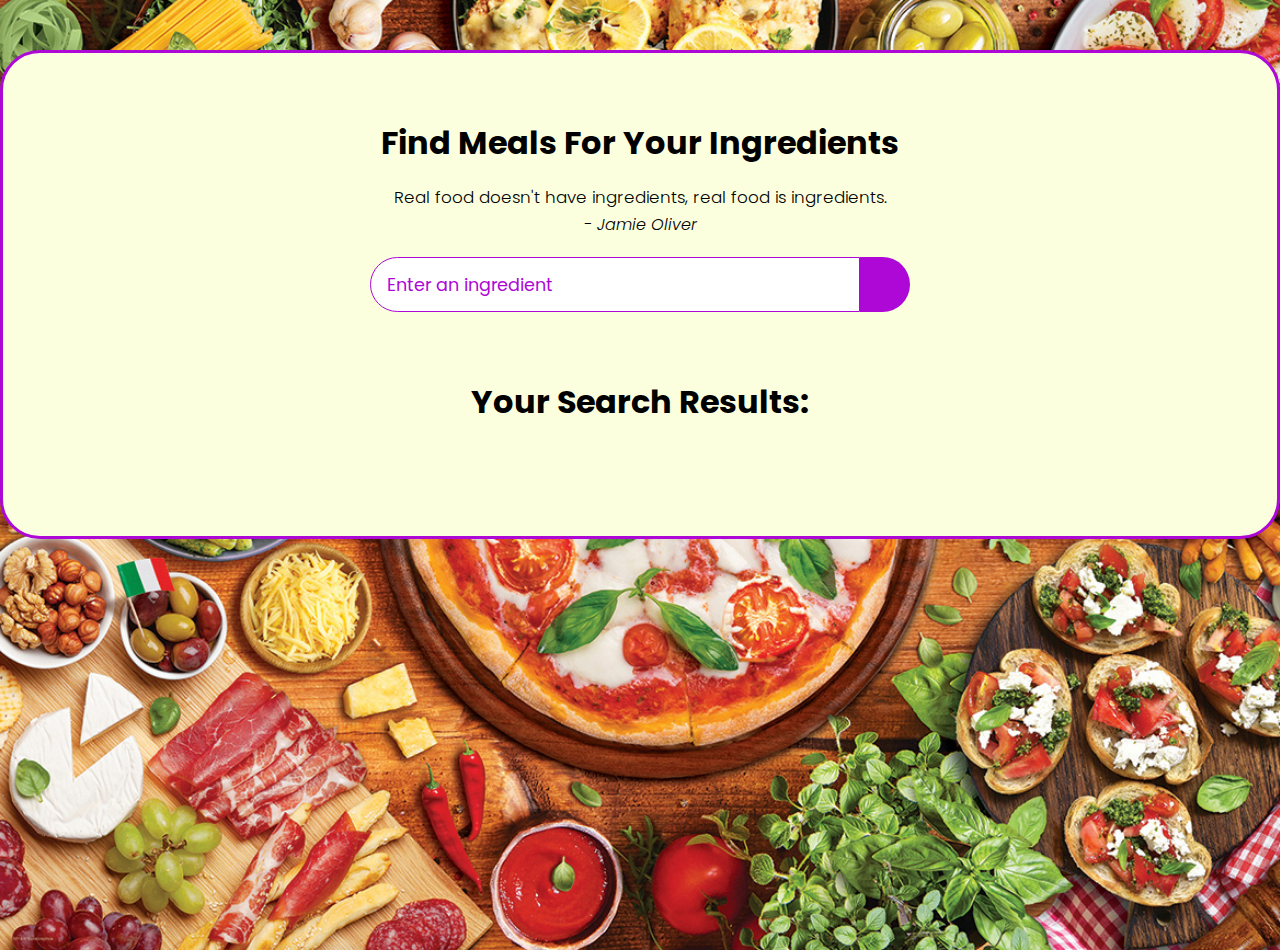
<file: index.html>
<!DOCTYPE html>
<html lang="en">
  <head>
    <meta charset="UTF-8" />
    <meta name="viewport" content="width=device-width, initial-scale=1.0" />
    <title>Find Meal For Your Ingredients</title>
    <link
      rel="stylesheet"
      href="https://cdnjs.cloudflare.com/ajax/libs/font-awesome/5.15.1/css/all.min.css"
      integrity="sha512-+4zCK9k+qNFUR5X+cKL9EIR+ZOhtIloNl9GIKS57V1MyNsYpYcUrUeQc9vNfzsWfV28IaLL3i96P9sdNyeRssA=="
      crossorigin="anonymous"
    />
    <link rel="stylesheet" href="style.css" />
  </head>
  <body
    class="background-img"
    style="
      background-image: url('background.jpg');
      background-repeat: no-repeat;
      background-size: cover;
    "
  >
    <div class="container">
      <div class="meal-wrapper">
        <div class="meal-search">
          <h2 class="title">Find Meals For Your Ingredients</h2>
          <blockquote>
            Real food doesn't have ingredients, real food is ingredients.<br />
            <cite>- Jamie Oliver</cite>
          </blockquote>

          <div class="meal-search-box">
            <input
              type="text"
              class="search-control"
              placeholder="Enter an ingredient"
              id="search-input"
            />
            <button type="submit" class="search-btn btn" id="search-btn">
              <i class="fas fa-search"></i>
            </button>
          </div>
        </div>

        <div class="meal-result">
          <h2 class="title">Your Search Results:</h2>
          <div id="meal">
            <!-- meal item -->
            <!-- <div class = "meal-item">
            <div class = "meal-img">
              <img src = "food.jpg" alt = "food">
            </div>
            <div class = "meal-name">
              <h3>Potato Chips</h3>
              <a href = "#" class = "recipe-btn">Get Recipe</a>
            </div>
          </div> -->
            <!-- end of meal item -->
          </div>
        </div>

        <div class="meal-details">
          <!-- recipe close btn -->
          <button
            type="button"
            class="btn recipe-close-btn"
            id="recipe-close-btn"
          >
            <i class="fas fa-times"></i>
          </button>

          <!-- meal content -->
          <div class="meal-details-content">
            <!-- <h2 class = "recipe-title">Meals Name Here</h2>
          <p class = "recipe-category">Category Name</p>
          <div class = "recipe-instruct">
            <h3>Instructions:</h3>
            <p>Lorem ipsum, dolor sit amet consectetur adipisicing elit. Quo blanditiis quis accusantium natus! Porro, reiciendis maiores molestiae distinctio veniam ratione ex provident ipsa, soluta suscipit quam eos velit autem iste!</p>
            <p>Lorem ipsum dolor sit amet consectetur adipisicing elit. Amet aliquam voluptatibus ad obcaecati magnam, esse numquam nisi ut adipisci in?</p>
          </div>
          <div class = "recipe-meal-img">
            <img src = "food.jpg" alt = "">
          </div>
          <div class = "recipe-link">
            <a href = "#" target = "_blank">Watch Video</a>
          </div> -->
          </div>
        </div>
      </div>
    </div>
    <script src="script.js"></script>
  </body>
  <style></style>
</html>
</file>
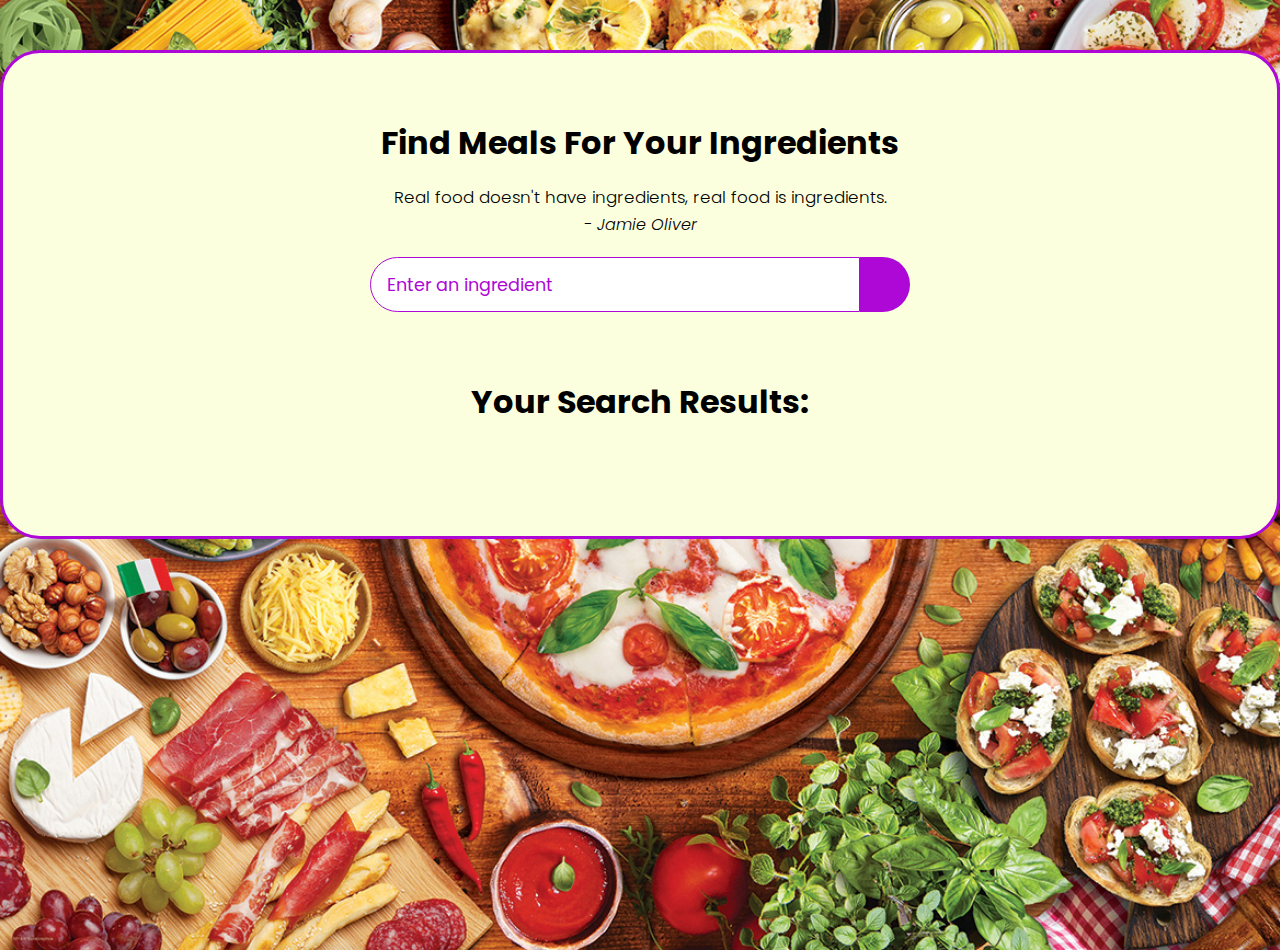
<file: ind.html>
<!DOCTYPE html>
<html lang="en">
  <head>
    <meta charset="UTF-8" />
    <meta name="viewport" content="width=device-width, initial-scale=1.0" />
    <title>Find Meal For Your Ingredients</title>
    <link
      rel="stylesheet"
      href="https://cdnjs.cloudflare.com/ajax/libs/font-awesome/5.15.1/css/all.min.css"
      integrity="sha512-+4zCK9k+qNFUR5X+cKL9EIR+ZOhtIloNl9GIKS57V1MyNsYpYcUrUeQc9vNfzsWfV28IaLL3i96P9sdNyeRssA=="
      crossorigin="anonymous"
    />
    <link rel="stylesheet" href="style.css" />
  </head>
  <body
    class="background-img"
    style="
      background-image: url('background.jpg');
      background-repeat: no-repeat;
      background-size: cover;
    "
  >
    <div class="container">
      <div class="meal-wrapper">
        <div class="meal-search">
          <h2 class="title">Find Meals For Your Ingredients</h2>
          <blockquote>
            Real food doesn't have ingredients, real food is ingredients.<br />
            <cite>- Jamie Oliver</cite>
          </blockquote>

          <div class="meal-search-box">
            <input
              type="text"
              class="search-control"
              placeholder="Enter an ingredient"
              id="search-input"
            />
            <button type="submit" class="search-btn btn" id="search-btn">
              <i class="fas fa-search"></i>
            </button>
          </div>
        </div>

        <div class="meal-result">
          <h2 class="title">Your Search Results:</h2>
          <div id="meal">
            <!-- meal item -->
            <!-- <div class = "meal-item">
            <div class = "meal-img">
              <img src = "food.jpg" alt = "food">
            </div>
            <div class = "meal-name">
              <h3>Potato Chips</h3>
              <a href = "#" class = "recipe-btn">Get Recipe</a>
            </div>
          </div> -->
            <!-- end of meal item -->
          </div>
        </div>

        <div class="meal-details">
          <!-- recipe close btn -->
          <button
            type="button"
            class="btn recipe-close-btn"
            id="recipe-close-btn"
          >
            <i class="fas fa-times"></i>
          </button>

          <!-- meal content -->
          <div class="meal-details-content">
            <!-- <h2 class = "recipe-title">Meals Name Here</h2>
          <p class = "recipe-category">Category Name</p>
          <div class = "recipe-instruct">
            <h3>Instructions:</h3>
            <p>Lorem ipsum, dolor sit amet consectetur adipisicing elit. Quo blanditiis quis accusantium natus! Porro, reiciendis maiores molestiae distinctio veniam ratione ex provident ipsa, soluta suscipit quam eos velit autem iste!</p>
            <p>Lorem ipsum dolor sit amet consectetur adipisicing elit. Amet aliquam voluptatibus ad obcaecati magnam, esse numquam nisi ut adipisci in?</p>
          </div>
          <div class = "recipe-meal-img">
            <img src = "food.jpg" alt = "">
          </div>
          <div class = "recipe-link">
            <a href = "#" target = "_blank">Watch Video</a>
          </div> -->
          </div>
        </div>
      </div>
    </div>
    <script src="script.js"></script>
  </body>
  <style></style>
</html>
</file>
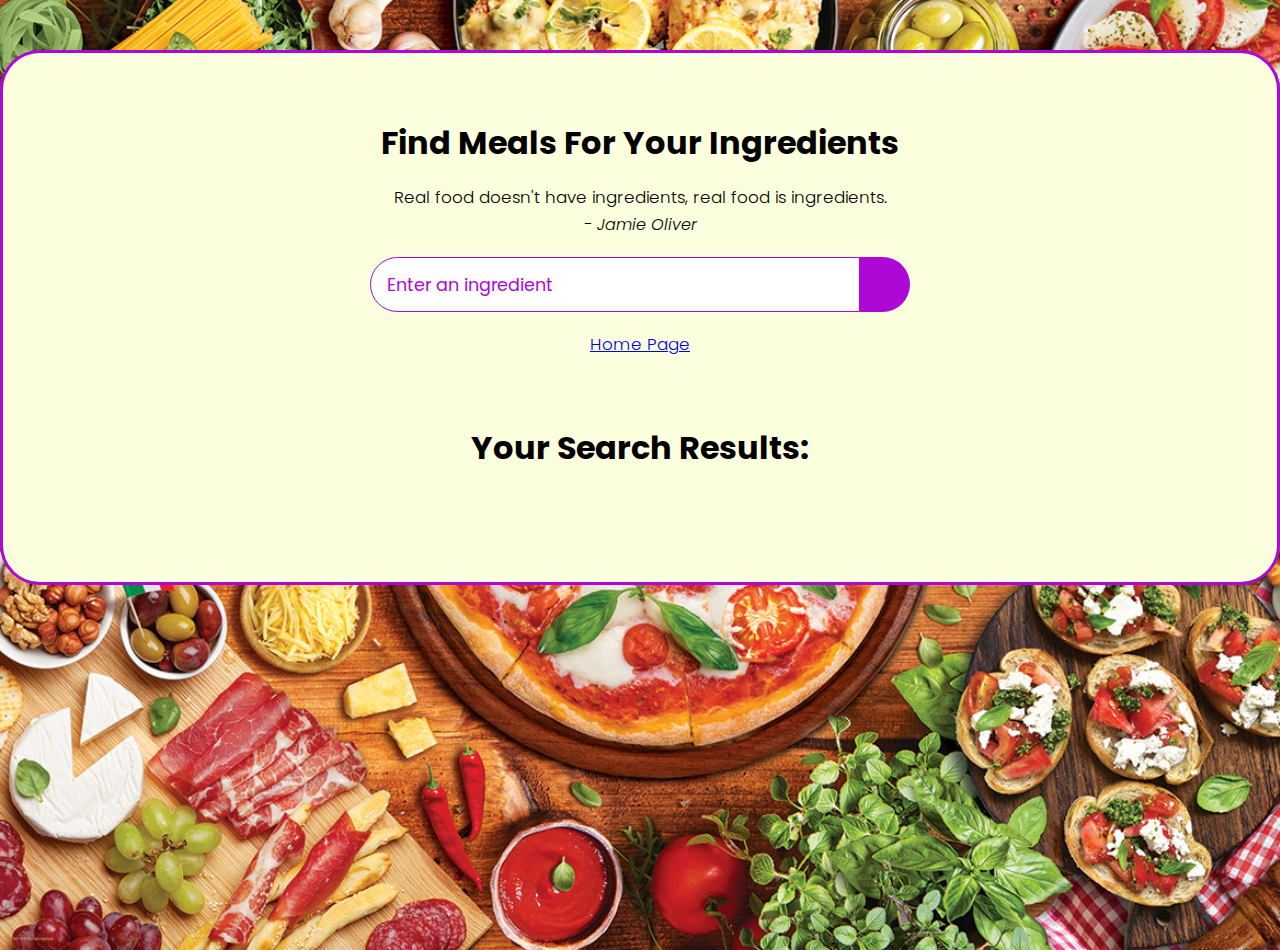
<file: module.html>
<!DOCTYPE html>
<html lang="en">
  <head>
    <meta charset="UTF-8" />
    <meta name="viewport" content="width=device-width, initial-scale=1.0" />
    <title>Find Meal For Your Ingredients</title>
    <link
      rel="stylesheet"
      href="https://cdnjs.cloudflare.com/ajax/libs/font-awesome/5.15.1/css/all.min.css"
      integrity="sha512-+4zCK9k+qNFUR5X+cKL9EIR+ZOhtIloNl9GIKS57V1MyNsYpYcUrUeQc9vNfzsWfV28IaLL3i96P9sdNyeRssA=="
      crossorigin="anonymous"
    />
    <link rel="stylesheet" href="style.css" />
  </head>
  <body
    class="background-img"
    style="
      background-image: url('background.jpg');
      background-repeat: no-repeat;
      background-size: cover;
    "
  >
    <div class="container">
      <div class="meal-wrapper">
        <div class="meal-search">
          <h2 class="title">Find Meals For Your Ingredients</h2>
          <blockquote>
            Real food doesn't have ingredients, real food is ingredients.<br />
            <cite>- Jamie Oliver</cite>
          </blockquote>

          <div class="meal-search-box">
            <input
              type="text"
              class="search-control"
              placeholder="Enter an ingredient"
              id="search-input"
            />
            <button type="submit" class="search-btn btn" id="search-btn">
              <i class="fas fa-search"></i>
            </button>
          </div>
          <a class="home-page" href="index.html" target="_self">Home Page</a>
        </div>

        <div class="meal-result">
          <h2 class="title">Your Search Results:</h2>
          <div id="meal">
            <!-- meal item -->
            <!-- <div class = "meal-item">
            <div class = "meal-img">
              <img src = "food.jpg" alt = "food">
            </div>
            <div class = "meal-name">
              <h3>Potato Chips</h3>
              <a href = "#" class = "recipe-btn">Get Recipe</a>
            </div>
          </div> -->
            <!-- end of meal item -->
          </div>
        </div>

        <div class="meal-details">
          <!-- recipe close btn -->
          <button
            type="button"
            class="btn recipe-close-btn"
            id="recipe-close-btn"
          >
            <i class="fas fa-times"></i>
          </button>

          <!-- meal content -->
          <div class="meal-details-content">
            <!-- <h2 class = "recipe-title">Meals Name Here</h2>
          <p class = "recipe-category">Category Name</p>
          <div class = "recipe-instruct">
            <h3>Instructions:</h3>
            <p>Lorem ipsum, dolor sit amet consectetur adipisicing elit. Quo blanditiis quis accusantium natus! Porro, reiciendis maiores molestiae distinctio veniam ratione ex provident ipsa, soluta suscipit quam eos velit autem iste!</p>
            <p>Lorem ipsum dolor sit amet consectetur adipisicing elit. Amet aliquam voluptatibus ad obcaecati magnam, esse numquam nisi ut adipisci in?</p>
          </div>
          <div class = "recipe-meal-img">
            <img src = "food.jpg" alt = "">
          </div>
          <div class = "recipe-link">
            <a href = "#" target = "_blank">Watch Video</a>
          </div> -->
          </div>
        </div>
      </div>
    </div>
    <script src="script.js"></script>
  </body>
  <style></style>
</html>
</file>
<file: style.css>
@import url("https://fonts.googleapis.com/css2?family=Poppins:wght@200;300;400;500;600;700;800;900&display=swap");

* {
  padding: 0;
  margin: 0;
  box-sizing: border-box;
}
:root {
  --tenne-tawny: #ad08d6;
  --tenne-tawny-dark: #c624bb;
}
body {
  font-weight: 300;
  font-size: 1.05rem;
  line-height: 1.6;
  font-family: "Poppins", sans-serif;
  background-color: #fdf7ff;
}

/*  */
.btn {
  font-family: inherit;
  cursor: pointer;
  outline: 0;
  font-size: 1.05rem;
}
.text {
  opacity: 0.8;
}
.title {
  font-size: 2rem;
  margin-bottom: 1rem;
}

/*  */
.container {
  min-height: 100vh;
}
.meal-wrapper {
  max-width: 1280px;
  margin: 0 auto;
  padding: 2rem;
  background: #fbffde;
  text-align: center;
  border-radius: 40px;
  margin-top: 50px;
  margin-bottom: 50px;
  border: 3px solid #ad08d6;
}
.meal-search {
  margin: 2rem 0;
}
.meal-search cite {
  font-size: 1rem;
}
.meal-search-box {
  margin: 1.2rem 0;
  display: flex;
  align-items: stretch;
}
.search-control,
.search-btn {
  width: 100%;
}
.search-control {
  padding: 0 1rem;
  font-size: 1.1rem;
  font-family: inherit;
  outline: 0;
  border: 1px solid var(--tenne-tawny);
  color: var(--tenne-tawny);
  border-top-left-radius: 2rem;
  border-bottom-left-radius: 2rem;
}
.search-control::placeholder {
  color: var(--tenne-tawny);
}
.search-btn {
  width: 55px;
  height: 55px;
  font-size: 1.8rem;
  background: var(--tenne-tawny);
  color: #ffffff;
  border: none;
  border-top-right-radius: 2rem;
  border-bottom-right-radius: 2rem;
  transition: all 0.4s linear;
  -webkit-transition: all 0.4s linear;
  -moz-transition: all 0.4s linear;
  -ms-transition: all 0.4s linear;
  -o-transition: all 0.4s linear;
}
.search-btn:hover {
  background: var(--tenne-tawny-dark);
}
.meal-result {
  margin-top: 4rem;
}
#meal {
  margin: 2.4rem 0;
}
.meal-item {
  border-radius: 1rem;
  -webkit-border-radius: 1rem;
  -moz-border-radius: 1rem;
  -ms-border-radius: 1rem;
  -o-border-radius: 1rem;
  overflow: hidden;
  box-shadow: 0 4px 21px -12px rgba(0, 0, 0, 0.79);
  margin: 2rem 0;
}
.meal-img img {
  width: 100%;
  display: block;
}
.meal-name {
  padding: 1.5rem 0.5rem;
}
.meal-name h3 {
  font-size: 1.4rem;
}
.recipe-btn {
  text-decoration: none;
  color: #fff;
  background: var(--tenne-tawny);
  font-weight: 500;
  font-size: 1.1rem;
  padding: 0.75rem 0;
  display: block;
  width: 175px;
  margin: 1rem auto;
  border-radius: 2rem;
  -webkit-border-radius: 2rem;
  -moz-border-radius: 2rem;
  -ms-border-radius: 2rem;
  -o-border-radius: 2rem;
  transition: all 0.4s linear;
  -webkit-transition: all 0.4s linear;
  -moz-transition: all 0.4s linear;
  -ms-transition: all 0.4s linear;
  -o-transition: all 0.4s linear;
}
.recipe-btn:hover {
  background: var(--tenne-tawny-dark);
}

/* meal details */
.meal-details {
  position: fixed;
  top: 50%;
  left: 50%;
  transform: translate(-50%, -50%);
  -webkit-transform: translate(-50%, -50%);
  -moz-transform: translate(-50%, -50%);
  -ms-transform: translate(-50%, -50%);
  -o-transform: translate(-50%, -50%);
  color: #ffffff;
  background: var(--tenne-tawny);
  border-radius: 1rem;
  -webkit-border-radius: 1rem;
  -moz-border-radius: 1rem;
  -ms-border-radius: 1rem;
  -o-border-radius: 1rem;
  width: 90%;
  height: 90%;
  overflow-y: scroll;
  display: none;
  padding: 2rem 0;
}
.meal-details::-webkit-scrollbar {
  width: 10px;
}
.meal-details::-webkit-scrollbar-thumb {
  background: #ffffff;
  border-radius: 2rem;
  -webkit-border-radius: 2rem;
  -moz-border-radius: 2rem;
  -ms-border-radius: 2rem;
  -o-border-radius: 2rem;
}

/* js related */
.showRecipe {
  display: block;
}

.meal-details-content {
  margin: 2rem;
}
.meal-details-content p:not(.recipe-category) {
  padding: 1rem 0;
}
.recipe-close-btn {
  position: absolute;
  right: 2rem;
  top: 2rem;
  font-size: 1.8rem;
  background: #fff;
  border: none;
  width: 35px;
  height: 35px;
  border-radius: 50%;
  -webkit-border-radius: 50%;
  -moz-border-radius: 50%;
  -ms-border-radius: 50%;
  -o-border-radius: 50%;
  display: flex;
  align-items: center;
  justify-content: center;
  opacity: 0.9;
}
.recipe-title {
  letter-spacing: 1px;
  padding-bottom: 1rem;
  font-size: 35px;
}
.recipe-category {
  background: #fff;
  font-weight: 600;
  font-size: 25px;
  color: var(--tenne-tawny);
  display: inline-block;
  padding: 0.2rem 0.5rem;
  border-radius: 0.3rem;
  -webkit-border-radius: 0.3rem;
  -moz-border-radius: 0.3rem;
  -ms-border-radius: 0.3rem;
  -o-border-radius: 0.3rem;
}
.recipe-category {
  background: #fff;
  font-weight: 600;
  color: var(--tenne-tawny);
  display: inline-block;
  padding: 0.2rem 0.5rem;
  border-radius: 0.3rem;
  -webkit-border-radius: 0.3rem;
  -moz-border-radius: 0.3rem;
  -ms-border-radius: 0.3rem;
  -o-border-radius: 0.3rem;
}
.recipe-instruct {
  padding: 1rem 0;
  font-weight: bolder;
  font-size: 21px;
}
.recipe-meal-img img {
  width: 150px;
  height: 150px;
  border-radius: 50%;
  -webkit-border-radius: 50%;
  -moz-border-radius: 50%;
  -ms-border-radius: 50%;
  -o-border-radius: 50%;
  margin: 0 auto;
  display: block;
}
.recipe-link {
  margin: 0 auto;
  text-decoration: none;
  border-radius: 6px;
  max-width: 150px;
  background-color: #fbffde;
  margin-top: 20px;
}
.recipe-link a {
  color: #ad08d6;
  font-size: 1.2rem;
  font-weight: 700;
  transition: all 0.4s linear;
  -webkit-transition: all 0.4s linear;
  -moz-transition: all 0.4s linear;
  -ms-transition: all 0.4s linear;
  -o-transition: all 0.4s linear;
  text-decoration: none;
}
.recipe-link a:hover {
  opacity: 0.8;
}

/*  */
.notFound {
  grid-template-columns: 1fr !important;
  color: var(--tenne-tawny);
  font-size: 1.8rem;
  font-weight: 600;
  width: 100%;
}

/* Media Queries */
@media screen and (min-width: 600px) {
  .meal-search-box {
    width: 540px;
    margin-left: auto;
    margin-right: auto;
  }
}

@media screen and (min-width: 768px) {
  #meal {
    display: grid;
    grid-template-columns: repeat(2, 1fr);
    gap: 2rem;
  }
  .meal-item {
    margin: 0;
  }
  .meal-details {
    width: 700px;
  }
}

@media screen and (min-width: 992px) {
  #meal {
    grid-template-columns: repeat(3, 1fr);
  }
}
</file>
